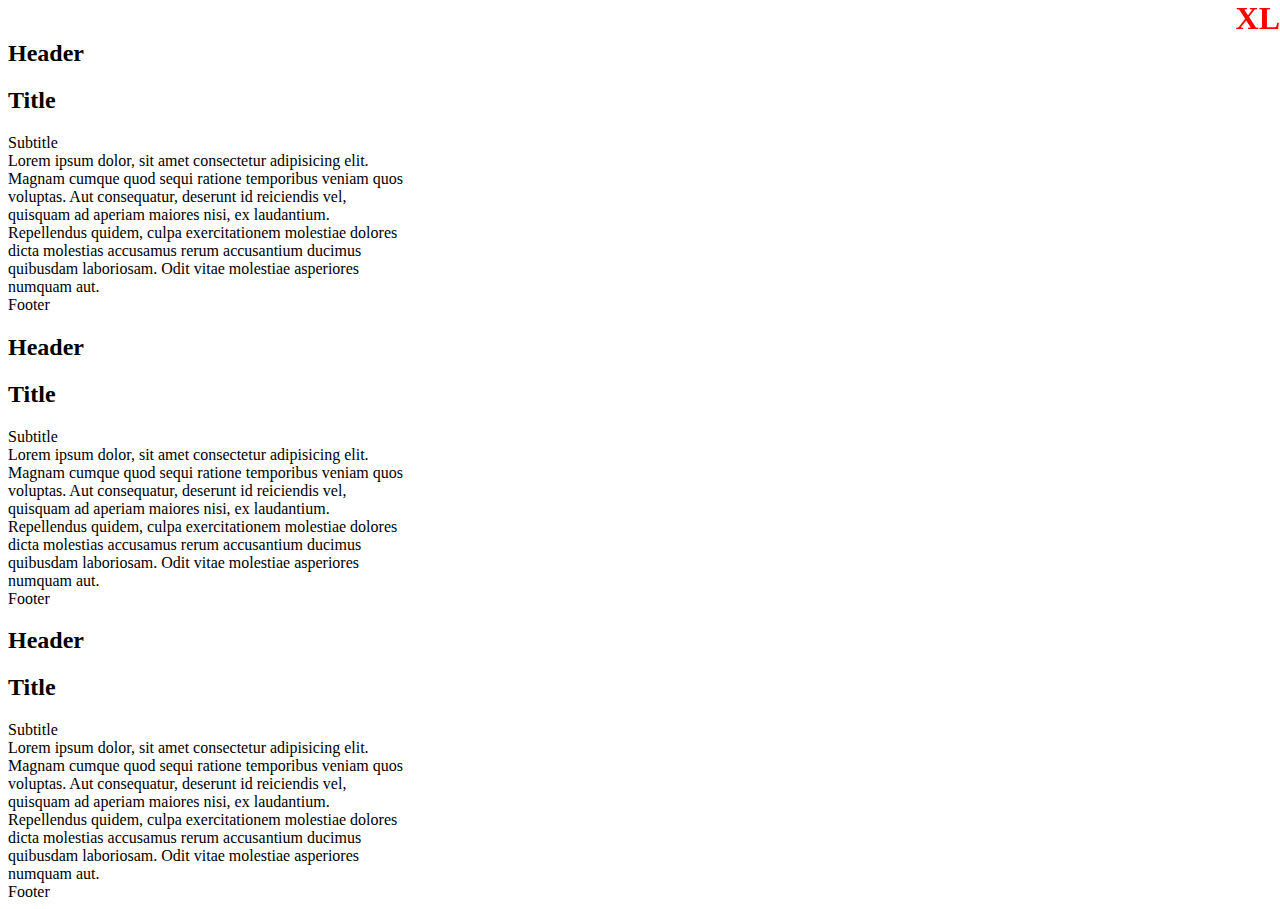
<file: cards.html>
<!DOCTYPE html>
<html lang="en">
  <head>
    <meta charset="UTF-8" />
    <meta http-equiv="X-UA-Compatible" content="IE=edge" />
    <meta name="viewport" content="width=device-width, initial-scale=1.0" />
    <title>BT</title>
    <link rel="shortcut icon" href="css/icons-hero.png" type="image/x-icon" />
    <!-- CSS Boostrap -->
    <link
      href="https://cdn.jsdelivr.net/npm/bootstrap@5.0.2/dist/css/bootstrap.min.css"
      rel="stylesheet"
      integrity="sha384-EVSTQN3/azprG1Anm3QDgpJLIm9Nao0Yz1ztcQTwFspd3yD65VohhpuuCOmLASjC"
      crossorigin="anonymous"
    />
    <!-- JS Boostrap -->
    <script
      src="https://cdn.jsdelivr.net/npm/bootstrap@5.0.2/dist/js/bootstrap.bundle.min.js"
      integrity="sha384-MrcW6ZMFYlzcLA8Nl+NtUVF0sA7MsXsP1UyJoMp4YLEuNSfAP+JcXn/tWtIaxVXM"
      crossorigin="anonymous"
    ></script>
    <link rel="stylesheet" href="CSS/style.css"/>
  </head>
  <body>
    <div class="container">
        <div class="card-group">
        <div class="card" style="width: 400px;" >
            <!-- <img src="placeholder-400x400.jpg" alt="400x400"> -->
            <h2 class="card-header">Header</h2>
            <div class="card-body "><!-- card-img-overlay -->
                <h2 class="card-title">Title</h2>
                <span class="card-subtitle">Subtitle</span>
                <div class="card-text">
                    Lorem ipsum dolor, sit amet consectetur adipisicing elit. Magnam cumque quod sequi ratione temporibus veniam quos voluptas. Aut consequatur, deserunt id reiciendis vel, quisquam ad aperiam maiores nisi, ex laudantium. Repellendus quidem, culpa exercitationem molestiae dolores dicta molestias accusamus rerum accusantium ducimus quibusdam laboriosam. Odit vitae molestiae asperiores numquam aut.
                </div>
            </div>
            <div class="card-footer">
                Footer
            </div>
        </div>
        <div class="card" style="width: 400px;" >
            <!-- <img src="placeholder-400x400.jpg" alt="400x400"> -->
            <h2 class="card-header">Header</h2>
            <div class="card-body "><!-- card-img-overlay -->
                <h2 class="card-title">Title</h2>
                <span class="card-subtitle">Subtitle</span>
                <div class="card-text">
                    Lorem ipsum dolor, sit amet consectetur adipisicing elit. Magnam cumque quod sequi ratione temporibus veniam quos voluptas. Aut consequatur, deserunt id reiciendis vel, quisquam ad aperiam maiores nisi, ex laudantium. Repellendus quidem, culpa exercitationem molestiae dolores dicta molestias accusamus rerum accusantium ducimus quibusdam laboriosam. Odit vitae molestiae asperiores numquam aut.
                </div>
            </div>
            <div class="card-footer">
                Footer
            </div>
        </div>
        <div class="card" style="width: 400px;" >
            <!-- <img src="placeholder-400x400.jpg" alt="400x400"> -->
            <h2 class="card-header">Header</h2>
            <div class="card-body "><!-- card-img-overlay -->
                <h2 class="card-title">Title</h2>
                <span class="card-subtitle">Subtitle</span>
                <div class="card-text">
                    Lorem ipsum dolor, sit amet consectetur adipisicing elit. Magnam cumque quod sequi ratione temporibus veniam quos voluptas. Aut consequatur, deserunt id reiciendis vel, quisquam ad aperiam maiores nisi, ex laudantium. Repellendus quidem, culpa exercitationem molestiae dolores dicta molestias accusamus rerum accusantium ducimus quibusdam laboriosam. Odit vitae molestiae asperiores numquam aut.
                </div>
            </div>
            <div class="card-footer">
                Footer
            </div>
        </div>
    </div>
    </div>
  </body>
</html>
</file>
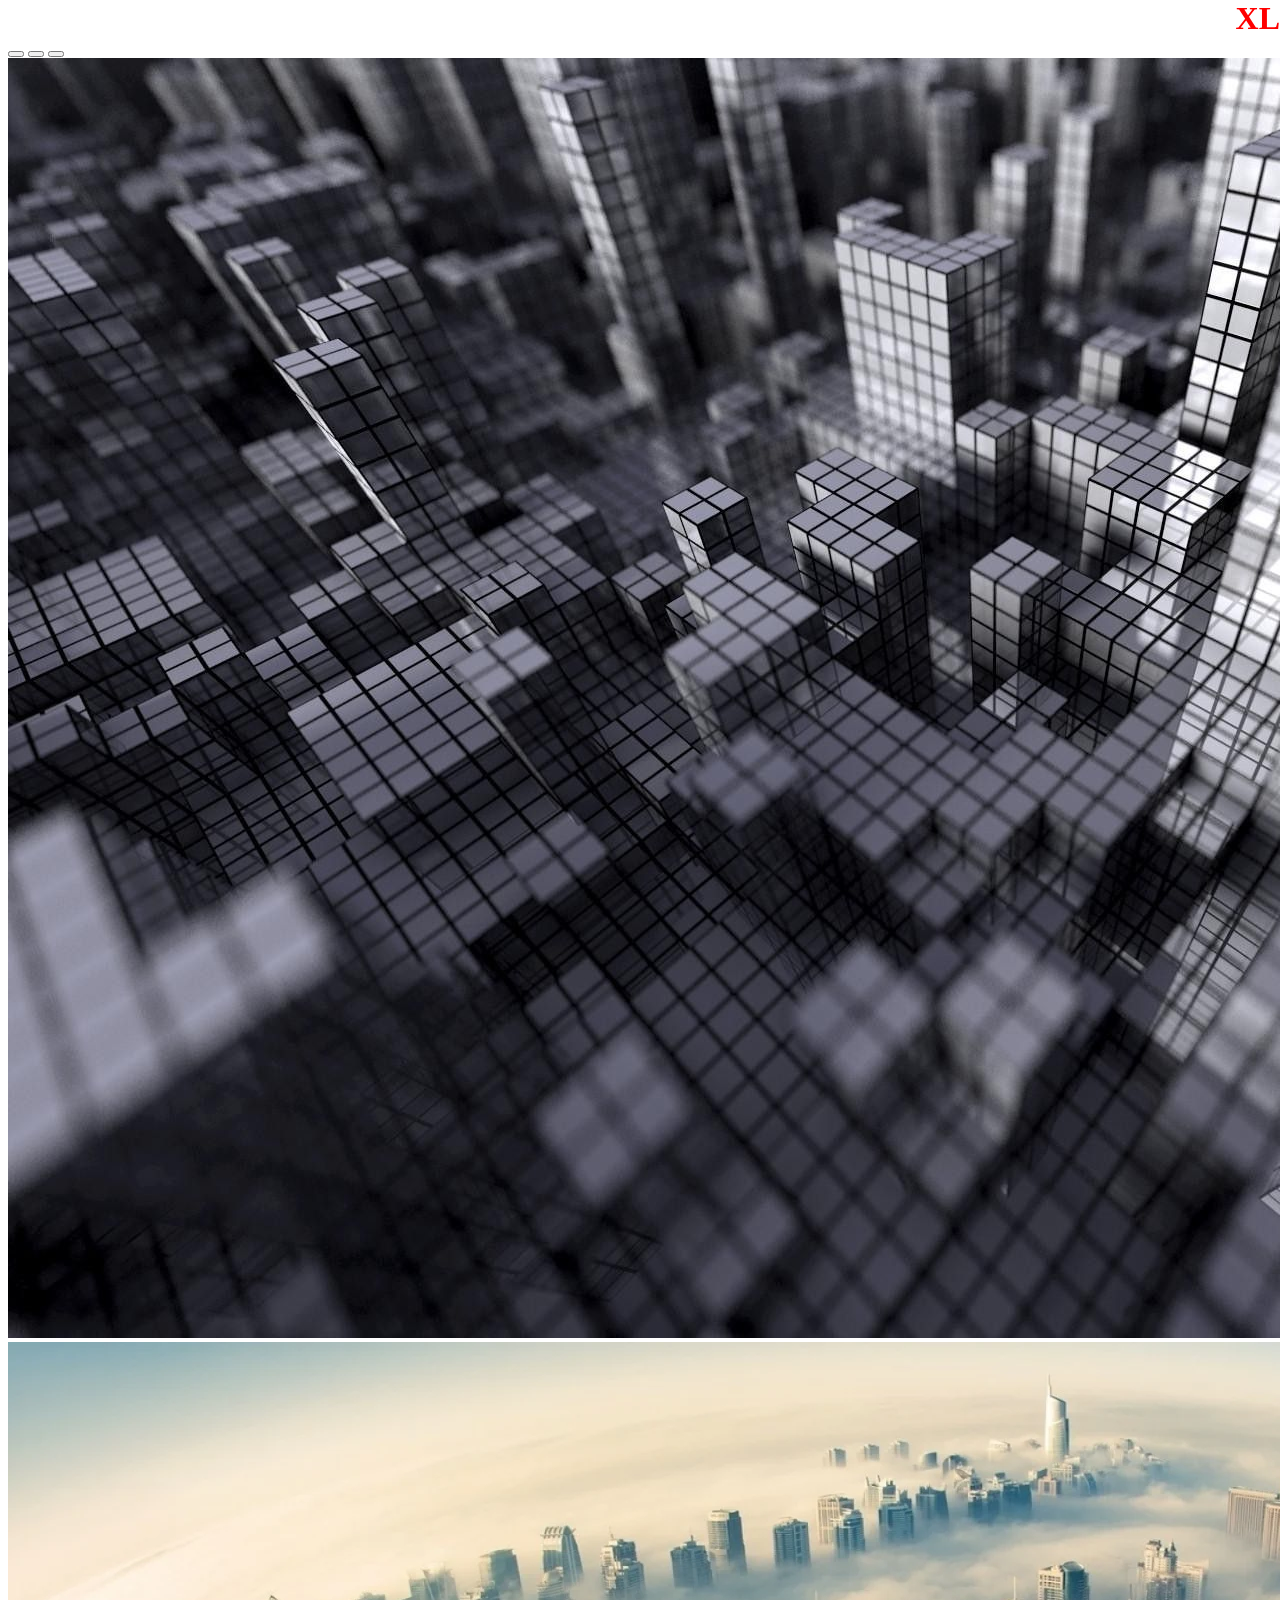
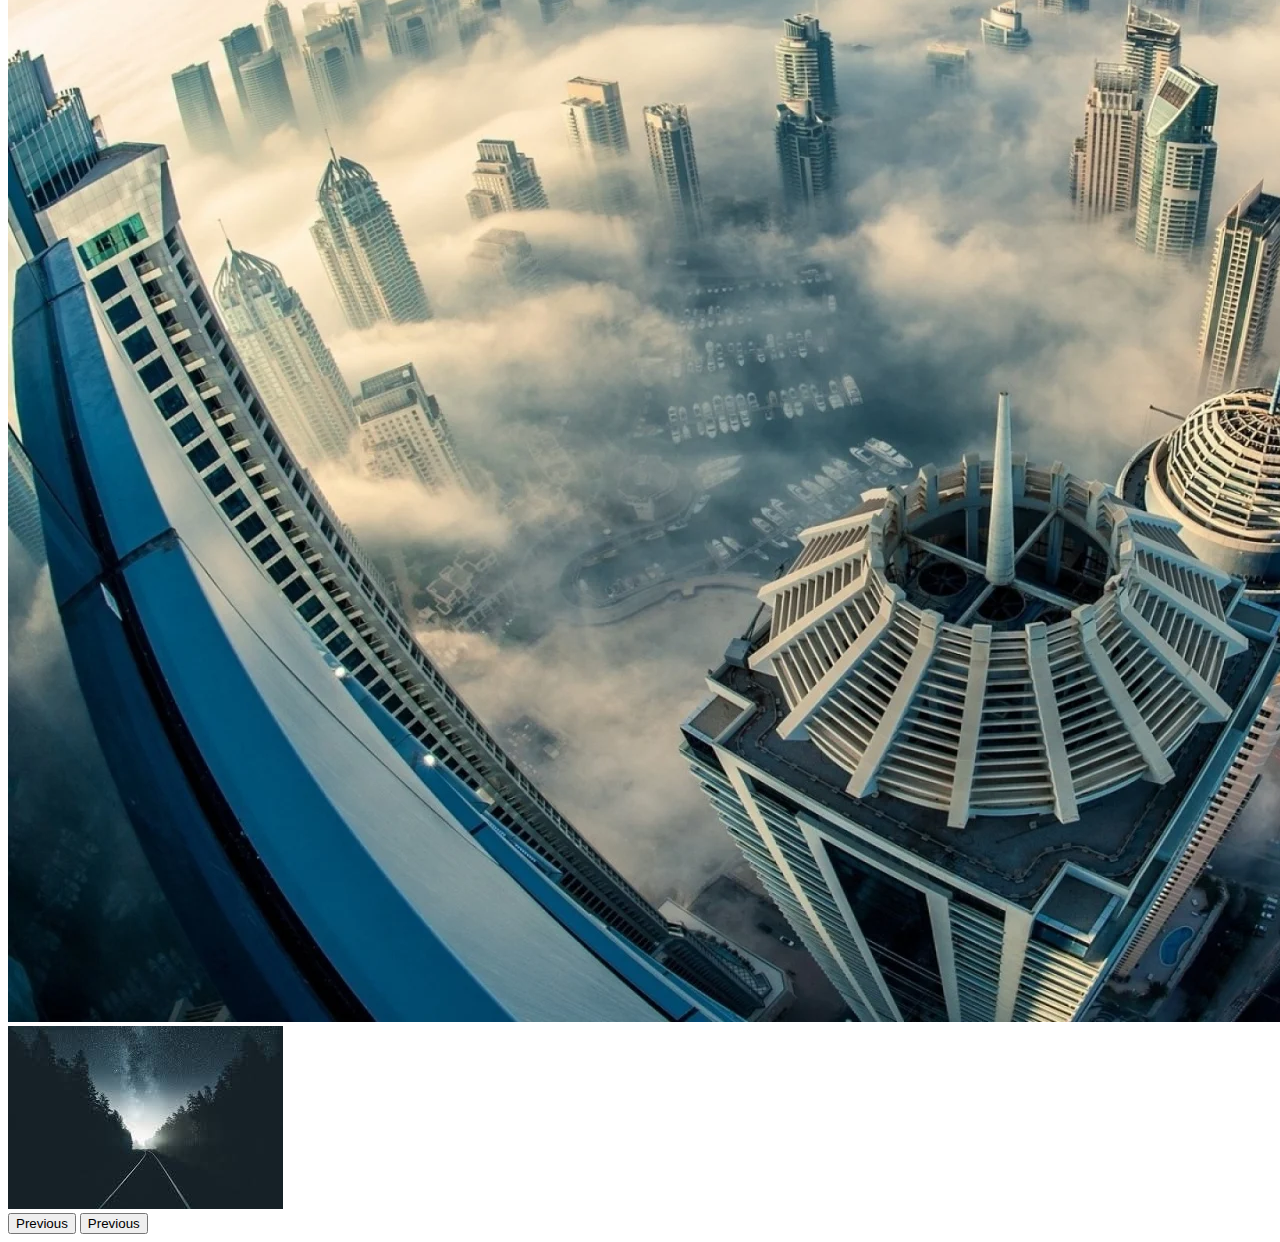
<file: carousel.html>
<!DOCTYPE html>
<html lang="en">
  <head>
    <meta charset="UTF-8" />
    <meta http-equiv="X-UA-Compatible" content="IE=edge" />
    <meta name="viewport" content="width=device-width, initial-scale=1.0" />
    <title>BT</title>
    <link rel="shortcut icon" href="css/icons-hero.png" type="image/x-icon" />
    <!-- CSS Boostrap -->
    <link
      href="https://cdn.jsdelivr.net/npm/bootstrap@5.0.2/dist/css/bootstrap.min.css"
      rel="stylesheet"
      integrity="sha384-EVSTQN3/azprG1Anm3QDgpJLIm9Nao0Yz1ztcQTwFspd3yD65VohhpuuCOmLASjC"
      crossorigin="anonymous"
    />
    <!-- JS Boostrap -->
    <script
      src="https://cdn.jsdelivr.net/npm/bootstrap@5.0.2/dist/js/bootstrap.bundle.min.js"
      integrity="sha384-MrcW6ZMFYlzcLA8Nl+NtUVF0sA7MsXsP1UyJoMp4YLEuNSfAP+JcXn/tWtIaxVXM"
      crossorigin="anonymous"
    ></script>
    <link rel="stylesheet" href="CSS/style.css"/>
  </head>
  <body>
    <div class="container">
        <div id="carousel" class="carousel carousel-dark slide" data-bs-ride="carousel">
            <div class="carousel-indicators">
                <button type="button" class="active" data-bs-target="#carousel" data-bs-slide-to="0" aria-current="true" aria-label="Slide1"></button>
                <button type="button" data-bs-target="#carousel" data-bs-slide-to="1" aria-current="true" aria-label="Slide2"></button>
                <button type="button" data-bs-target="#carousel" data-bs-slide-to="2" aria-current="true" aria-label="Slide3"></button>
            </div>


            <div class="carousel-inner">
                <div class="carousel-item active">
                    <img src="image/1.jpg" alt="" class="d-block w-100">
                </div>
                <div class="carousel-item">
                    <img src="image/2.webp" alt="" class="d-block w-100">
                </div>
                <div class="carousel-item">
                    <img src="image/3.jpg" alt="" class="d-block w-100">
                </div>
            </div>
            <button class="carousel-control-prev" type="button" data-bs-target="#carousel" data-bs-slide="prev">
                <span class="carousel-control-prev-icon" style="width: 100px; height: 100px;" aria-hidden="true">
                </span>
                <span class="visually-hidden">Previous</span>
            </button>
            <button class="carousel-control-next" type="button" data-bs-target="#carousel" data-bs-slide="next">
                <span class="carousel-control-next-icon" style="width: 100px; height: 100px;" aria-hidden="true">
                </span>
                <span class="visually-hidden">Previous</span>
            </button>
            
        </div>
    </div>
  </body>
</html>
</file>
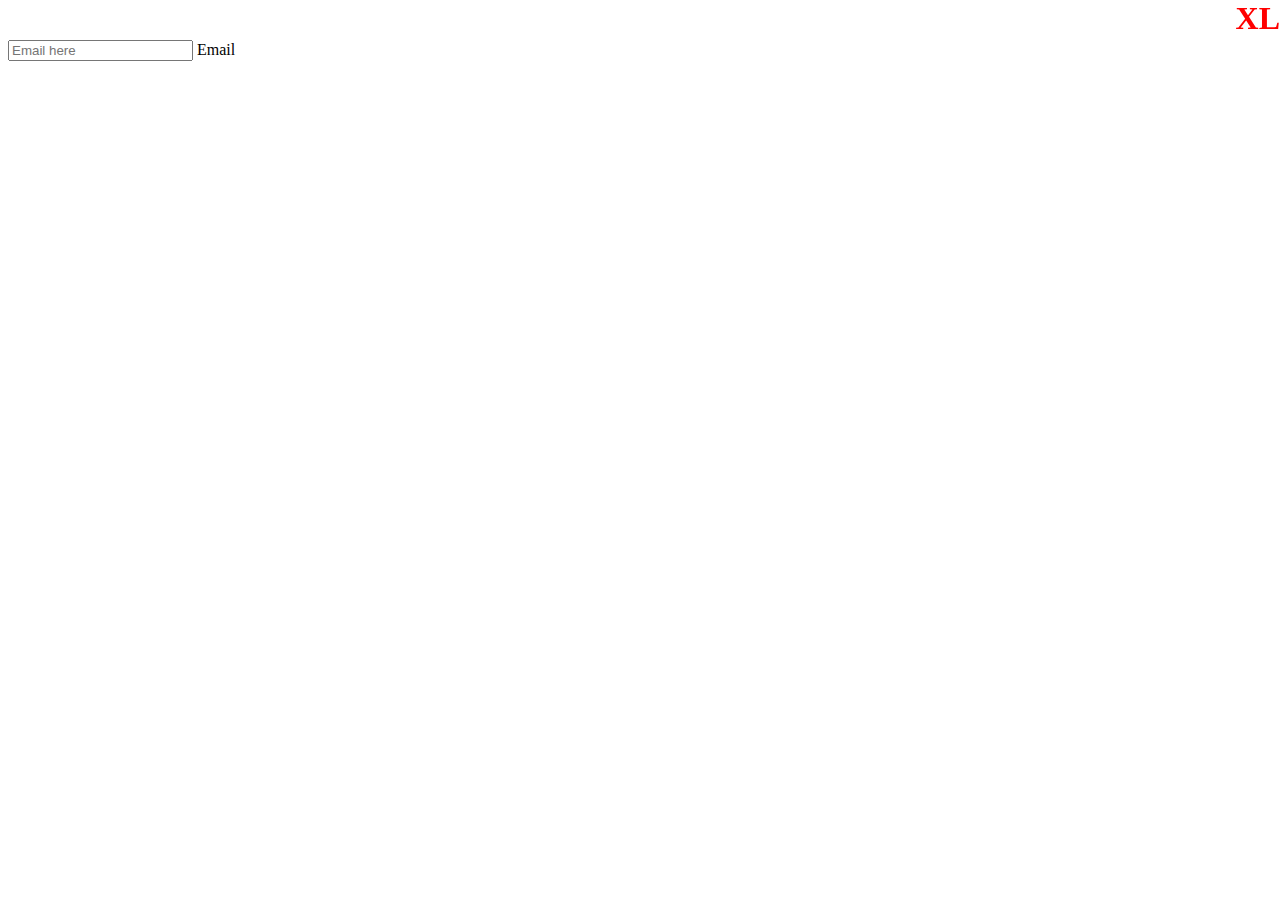
<file: floating_labels.html>
<!DOCTYPE html>
<html lang="en">
  <head>
    <meta charset="UTF-8" />
    <meta http-equiv="X-UA-Compatible" content="IE=edge" />
    <meta name="viewport" content="width=device-width, initial-scale=1.0" />
    <title>BT</title>
    <link rel="shortcut icon" href="css/icons-hero.png" type="image/x-icon" />
    <!-- CSS Boostrap -->
    <link
      href="https://cdn.jsdelivr.net/npm/bootstrap@5.0.2/dist/css/bootstrap.min.css"
      rel="stylesheet"
      integrity="sha384-EVSTQN3/azprG1Anm3QDgpJLIm9Nao0Yz1ztcQTwFspd3yD65VohhpuuCOmLASjC"
      crossorigin="anonymous"
    />
    <!-- JS Boostrap -->
    <script
      src="https://cdn.jsdelivr.net/npm/bootstrap@5.0.2/dist/js/bootstrap.bundle.min.js"
      integrity="sha384-MrcW6ZMFYlzcLA8Nl+NtUVF0sA7MsXsP1UyJoMp4YLEuNSfAP+JcXn/tWtIaxVXM"
      crossorigin="anonymous"
    ></script>
    <link rel="stylesheet" href="CSS/style.css"/>
  </head>
  <body>
    <div class="container">
        <form>
            <div class="form-floating">
                <input type="email" name="email" id="email" class="form-control" placeholder="Email here">
                <label for="email" class="form-label">Email</label>
            </div>
            
        </form>
    </div>
  </body>
</file>
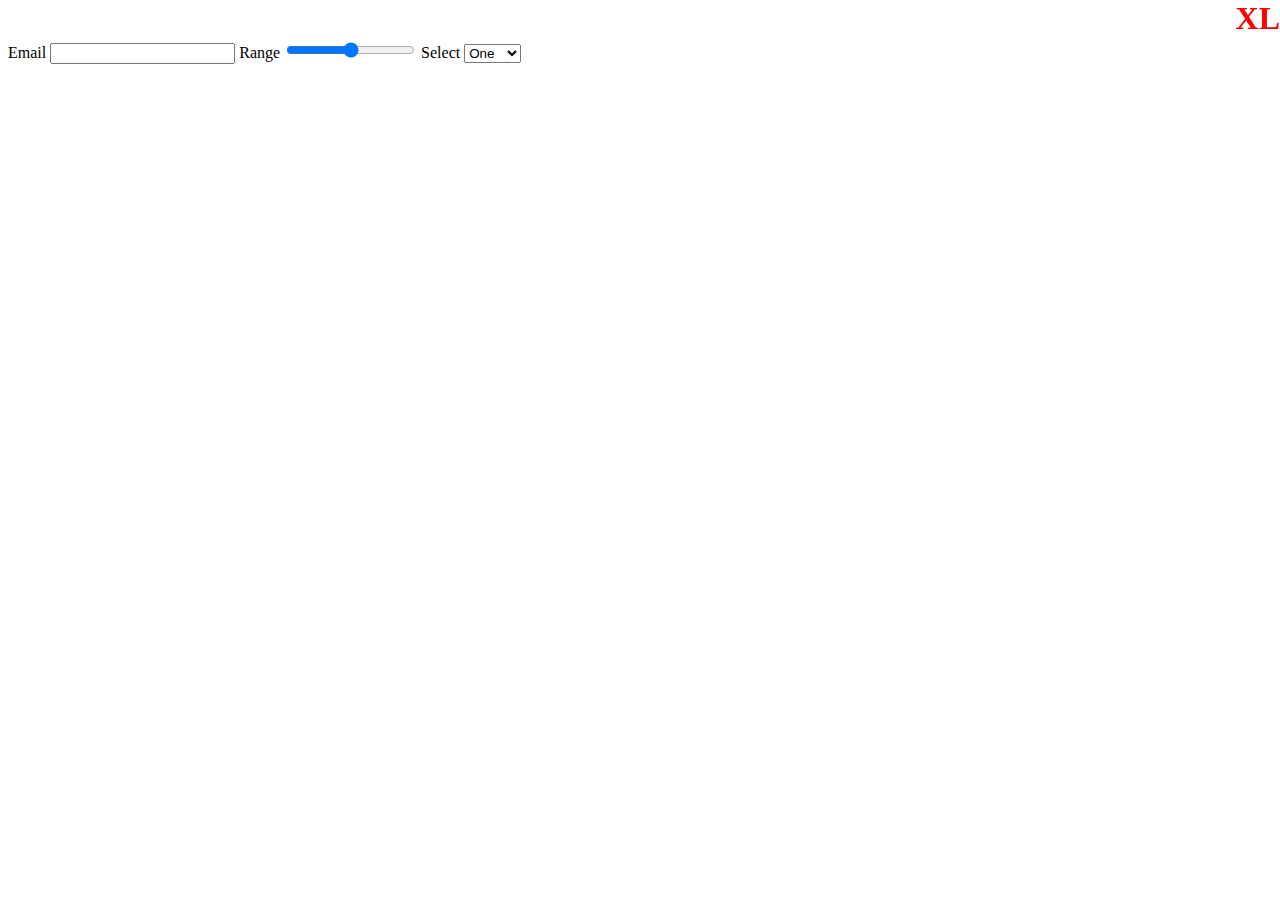
<file: form_basics.html>
<!DOCTYPE html>
<html lang="en">
  <head>
    <meta charset="UTF-8" />
    <meta http-equiv="X-UA-Compatible" content="IE=edge" />
    <meta name="viewport" content="width=device-width, initial-scale=1.0" />
    <title>BT</title>
    <link rel="shortcut icon" href="css/icons-hero.png" type="image/x-icon" />
    <!-- CSS Boostrap -->
    <link
      href="https://cdn.jsdelivr.net/npm/bootstrap@5.0.2/dist/css/bootstrap.min.css"
      rel="stylesheet"
      integrity="sha384-EVSTQN3/azprG1Anm3QDgpJLIm9Nao0Yz1ztcQTwFspd3yD65VohhpuuCOmLASjC"
      crossorigin="anonymous"
    />
    <!-- JS Boostrap -->
    <script
      src="https://cdn.jsdelivr.net/npm/bootstrap@5.0.2/dist/js/bootstrap.bundle.min.js"
      integrity="sha384-MrcW6ZMFYlzcLA8Nl+NtUVF0sA7MsXsP1UyJoMp4YLEuNSfAP+JcXn/tWtIaxVXM"
      crossorigin="anonymous"
    ></script>
    <link rel="stylesheet" href="CSS/style.css"/>
  </head>
  <body>
    <div class="contianer">
        <form>
            <label for="email" class="form-label">Email</label>
            <input type="email" name="email" id="email" class="form-control">

            <label for="range" class="form-label">Range</label>
            <input type="range" name="range" id="range" class="form-range">

            <label for="selcet" class="form-label">Select</label>
            <select name="selcet" id="select" class="form-select">
                <option value="1">One</option>
                <option value="2">Two</option>
                <option value="3">Three</option>
            </select>
        </form>
    </div>
  </body>
</file>
<file: CSS/style.css>
body {
    margin-top: 40px;
  }
  
  body::before {
    content: "XS";
    color: red;
    font-size: 2rem;
    font-weight: bold;
    position: fixed;
    top: 0;
    right: 0;
  }
  
  .box {
    background-color: lightblue;
    border: 1px solid blue;
    min-height: 50px;
    font-size: 2rem;
  }
  
  .table-breakpoint {
    float: left;
    border: 1px solid #333;
    padding: 0.5rem;
    margin: 0px 15px 15px 0;
  }
  
  @media screen and (min-width: 576px) {
    body::before {
      content: " SM";
    }
  }
  
  @media screen and (min-width: 768px) {
    body::before {
      content: "MD";
    }
  }
  
  @media screen and (min-width: 992px) {
    body::before {
      content: "LG";
    }
  }
  
  @media screen and (min-width: 1200px) {
    body::before {
      content: "XL";
    }
  }
  
  @media screen and (min-width: 1400px) {
    body::before {
      content: "XXL";
    }
  }
</file>
